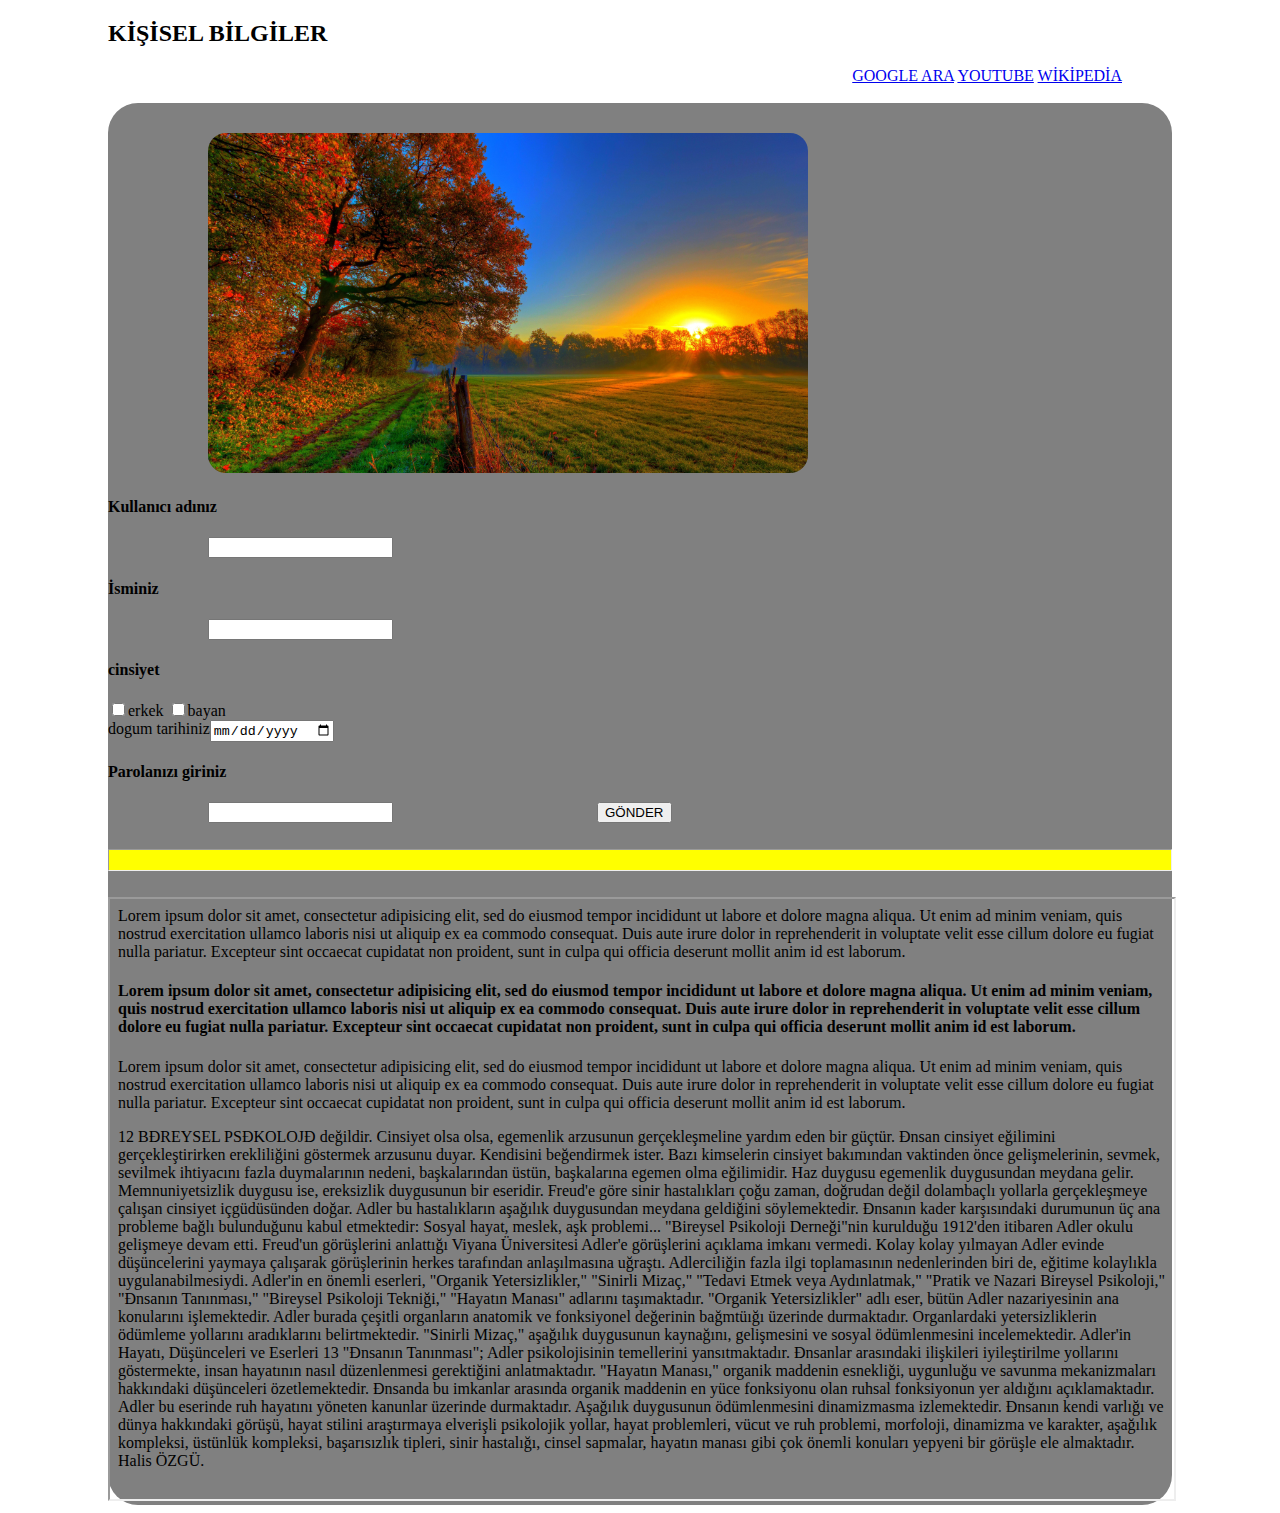
<file: kODLAR/index.html>
<!DOCTYPE html>
<html>
<head>
	<title>KISA FORM</title>
</head>
<body>

	<style type="text/css">
		.resim{
			width: 600px;
			height:340px;
			background-size: 100%;
			border-radius: 18px;
			margin-top: 30px;
			margin-left: 100px;
		}
		.form{
			margin: auto;
			background: gray;
			border-radius: 30px;
			margin-left: 100px;
			margin-right: 100px;
		}
		.csv{
			margin-left: 100px;
			margin-right: 100px;
		}
		.frame{
			width: 100%;
			height: 600px;
		}
		.ara{
			background: yellow;
			height: 20px;
		}
		.links{
			float: right;
			margin-right: 150px;
		}

	</style>

	<H2 class="csv">KİŞİSEL BİLGİLER</H2>
<div class="links">
	<a href="https://www.google.com.tr/?hl=tr">GOOGLE ARA</a>
	<a href="https://www.youtube.com/">YOUTUBE</a>
	<a href="https://tr.wikipedia.org/wiki/Anasayfa">WİKİPEDİA</a>
	</div>
	<br>
	<br>
	<div class="form">
		<img  src="Hediyesi.jpeg" class="resim">
	<h4>Kullanıcı adınız</h4>
	<input class="csv" type="text" name="">
	<h4>İsminiz</h4>
	<input class="csv"type="text" name="">
	<h4>cinsiyet</h4>
	<input  type="checkbox" name=""><label>erkek</label>
	<input  type="checkbox" name=""><label>bayan</label><br>
	<label>dogum tarihiniz</label><input type="date" name=""> 
	<h4>Parolanızı giriniz</h4>
	<input class="csv" type="password" name="">
	<input class="csv" type="submit" name="" value="GÖNDER">
	<br>
	<br>
	<hr class="ara">
	<br>
	<iframe class="frame" src="kayıt.html"></iframe>
	</div>
</body>
</html>
</file>
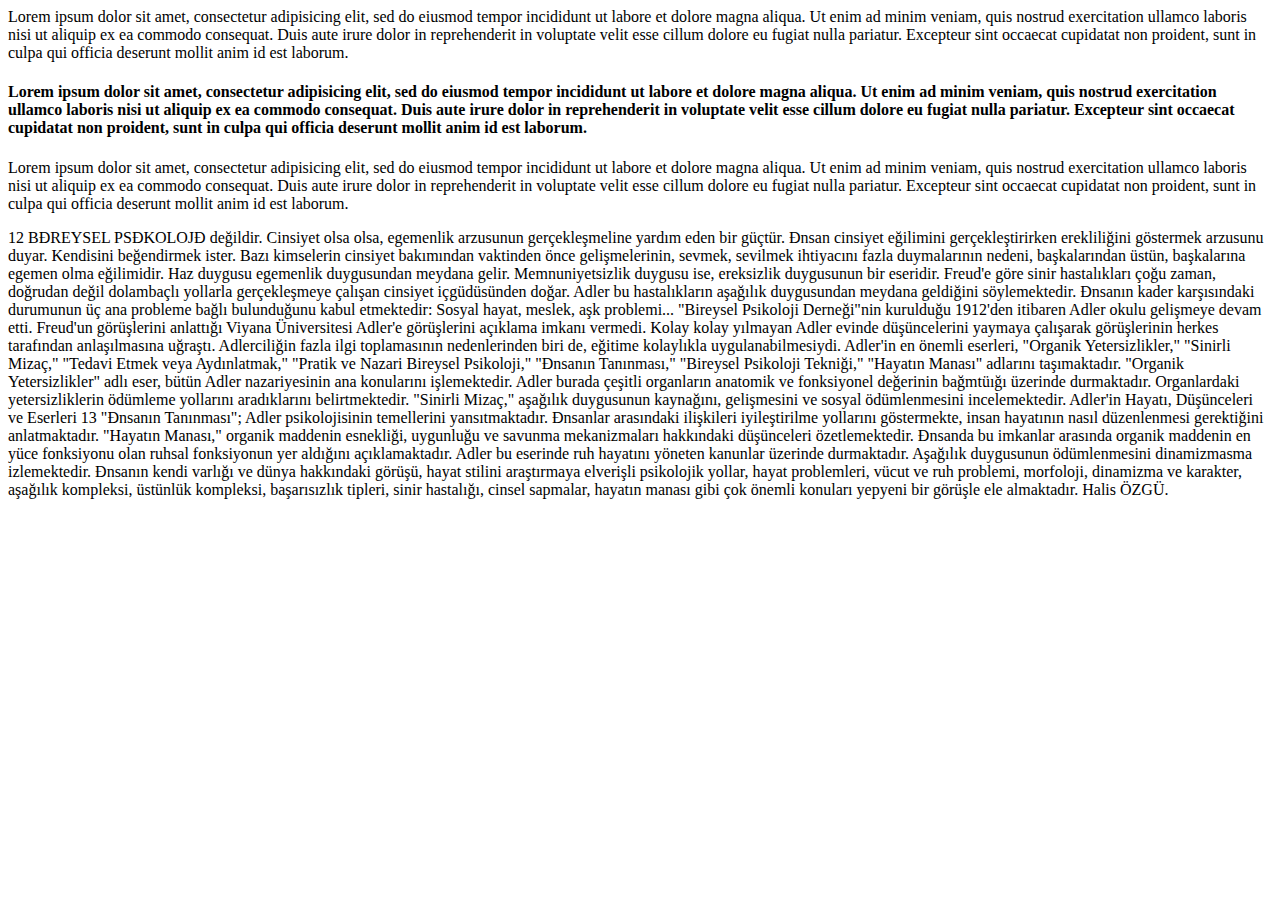
<file: kODLAR/kayıt.html>
<!DOCTYPE html>
<html>
<head>
	<title></title>
</head>
<body>
	Lorem ipsum dolor sit amet, consectetur adipisicing elit, sed do eiusmod
	tempor incididunt ut labore et dolore magna aliqua. Ut enim ad minim veniam,
	quis nostrud exercitation ullamco laboris nisi ut aliquip ex ea commodo
	consequat. Duis aute irure dolor in reprehenderit in voluptate velit esse
	cillum dolore eu fugiat nulla pariatur. Excepteur sint occaecat cupidatat non
	proident, sunt in culpa qui officia deserunt mollit anim id est laborum.

	<h4>Lorem ipsum dolor sit amet, consectetur adipisicing elit, sed do eiusmod
	tempor incididunt ut labore et dolore magna aliqua. Ut enim ad minim veniam,
	quis nostrud exercitation ullamco laboris nisi ut aliquip ex ea commodo
	consequat. Duis aute irure dolor in reprehenderit in voluptate velit esse
	cillum dolore eu fugiat nulla pariatur. Excepteur sint occaecat cupidatat non
	proident, sunt in culpa qui officia deserunt mollit anim id est laborum.</h4>

	<p>
	Lorem ipsum dolor sit amet, consectetur adipisicing elit, sed do eiusmod
	tempor incididunt ut labore et dolore magna aliqua. Ut enim ad minim veniam,
	quis nostrud exercitation ullamco laboris nisi ut aliquip ex ea commodo
	consequat. Duis aute irure dolor in reprehenderit in voluptate velit esse
	cillum dolore eu fugiat nulla pariatur. Excepteur sint occaecat cupidatat non
	proident, sunt in culpa qui officia deserunt mollit anim id est laborum.
	</p>

	<p>
		12 BĐREYSEL PSĐKOLOJĐ
değildir. Cinsiyet olsa olsa, egemenlik arzusunun gerçekleşmeline yardım eden 
bir güçtür. Đnsan cinsiyet eğilimini gerçekleştirirken erekliliğini göstermek 
arzusunu duyar. Kendisini beğendirmek ister. Bazı kimselerin cinsiyet bakımından
vaktinden önce gelişmelerinin, sevmek, sevilmek ihtiyacını fazla duymalarının 
nedeni, başkalarından üstün, başkalarına egemen olma eğilimidir. Haz duygusu 
egemenlik duygusundan meydana gelir. Memnuniyetsizlik duygusu ise, ereksizlik 
duygusunun bir eseridir. 
Freud'e göre sinir hastalıkları çoğu zaman, doğrudan değil dolambaçlı yollarla 
gerçekleşmeye çalışan cinsiyet içgüdüsünden doğar. Adler bu hastalıkların 
aşağılık duygusundan meydana geldiğini söylemektedir. Đnsanın kader karşısındaki 
durumunun üç ana probleme bağlı bulunduğunu kabul etmektedir: Sosyal hayat, 
meslek, aşk problemi... 
"Bireysel Psikoloji Derneği"nin kurulduğu 1912'den itibaren Adler okulu 
gelişmeye devam etti. Freud'un görüşlerini anlattığı Viyana Üniversitesi Adler'e 
görüşlerini açıklama imkanı vermedi. Kolay kolay yılmayan Adler evinde 
düşüncelerini yaymaya çalışarak görüşlerinin herkes tarafından anlaşılmasına 
uğraştı. Adlerciliğin fazla ilgi toplamasının nedenlerinden biri de, eğitime 
kolaylıkla uygulanabilmesiydi. 
Adler'in en önemli eserleri, "Organik Yetersizlikler," "Sinirli Mizaç," "Tedavi 
Etmek veya Aydınlatmak," "Pratik ve Nazari Bireysel Psikoloji," "Đnsanın 
Tanınması," "Bireysel Psikoloji Tekniği," "Hayatın Manası" adlarını 
taşımaktadır. 
"Organik Yetersizlikler" adlı eser, bütün Adler nazariyesinin ana konularını 
işlemektedir. Adler burada çeşitli organların anatomik ve fonksiyonel değerinin 
bağmtüığı üzerinde durmaktadır. Organlardaki yetersizliklerin ödümleme yollarını 
aradıklarını belirtmektedir. 
"Sinirli Mizaç," aşağılık duygusunun kaynağını, gelişmesini ve sosyal 
ödümlenmesini incelemektedir. 
Adler'in Hayatı, Düşünceleri ve Eserleri 13 
"Đnsanın Tanınması"; Adler psikolojisinin temellerini yansıtmaktadır. Đnsanlar 
arasındaki ilişkileri iyileştirilme yollarını göstermekte, insan hayatının nasıl 
düzenlenmesi gerektiğini anlatmaktadır. 
"Hayatın Manası," organik maddenin esnekliği, uygunluğu ve savunma mekanizmaları 
hakkındaki düşünceleri özetlemektedir. Đnsanda bu imkanlar arasında organik 
maddenin en yüce fonksiyonu olan ruhsal fonksiyonun yer aldığını açıklamaktadır. 
Adler bu eserinde ruh hayatını yöneten kanunlar üzerinde durmaktadır. Aşağılık 
duygusunun ödümlenmesini dinamizmasma izlemektedir. Đnsanın kendi varlığı ve 
dünya hakkındaki görüşü, hayat stilini araştırmaya elverişli psikolojik yollar, 
hayat problemleri, vücut ve ruh problemi, morfoloji, dinamizma ve karakter, 
aşağılık kompleksi, üstünlük kompleksi, başarısızlık tipleri, sinir hastalığı, 
cinsel sapmalar, hayatın manası gibi çok önemli konuları yepyeni bir görüşle ele 
almaktadır. 
Halis ÖZGÜ.
	</p>
</body>
</html>
</file>
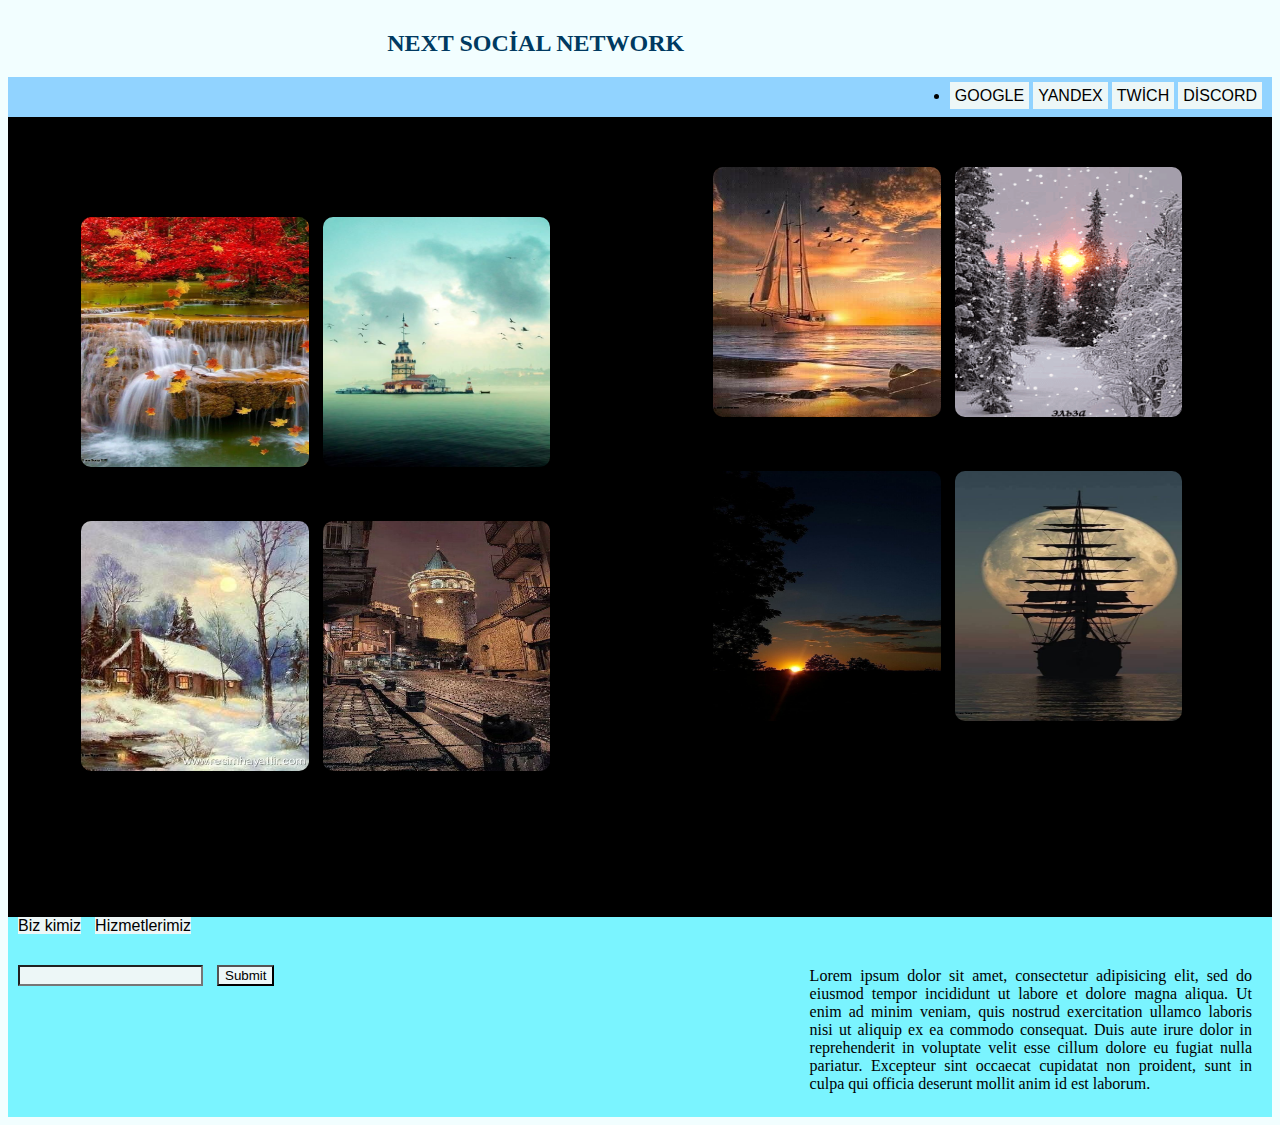
<file: kODLAR/next.html>
<!DOCTYPE html>
<html>
<head>
	<title>NEXT -WEB</title>
	<style type="text/css">
		body{
			background-color: #f2feff;
		}

		.fotor{
			
		}
		 .bas{

			margin-top: 30px;
			color:#003a61;
			margin-left: 30%;
			margin-right: 30%;
		}
		.links{
			width: 100%;
			height:40px;
			background: #91d3ff;
		}
		.images{

			width: 100%;
			height:800px;
			background-color: black;
			color: white;
		}
		.sizepht{
			border-radius: 10px;
			width: 45%;
			height: 250px;
			margin-top: 50px;
			margin-left: 10px;
		}
		.left{
			
			margin-right:  5%;
			float: right;
			width: 40%;
			height: 150px;
			border-radius: 20px;
		}
		.right{
			margin-top: 50px;
			margin-left: 5%;
			float: left;
			width: 40%;
			height: 150px;
			border-radius: 20px;
		}
		.bottom{
			width: 100%;
			height: 200px;
			background:  #7af4ff;
			margin-bottom: 0;
		}
		.pa{
			float: right;
			margin-right: 10px;
			margin-top: 10px;
		}
		.a{
			text-decoration: none;
			color: black;
			font-family: arial;
			background-color: #edf7f7;
			padding: 5px;
		}
		p{
			width: 35%;
			float: right;
			margin-top: 50px;
			text-align: justify;
			margin-right: 20px;
		}
		.x{
			margin-top: 30px;
			text-decoration: none;
			color: black;
			font-family: arial;
			background-color: #edf7f7;
			margin-left: 10px;
		}
		.lex{
		}
	</style>

</head>
<body>

	<div class="fotor">
	<h2 class="bas">NEXT SOCİAL NETWORK</h2>
	</div>
	<div class="links">
		<ul>
			<li class="pa">
				<a href="" class="a">GOOGLE</a>
				<a href="" class="a">YANDEX</a>
				<a href="" class="a">TWİCH</a>
				<a href="" class="a">DİSCORD</a>
			</li>
		</ul>
	</div>
		<div class="images">
			<span class="left">
				<img src="ss/1.jpg" class="sizepht">
				<img src="ss/2.gif" class="sizepht">
				<img src="ss/8.jpg" class="sizepht">
				<img src="ss/9.jpg" class="sizepht">
			</span>
				
			<span class="right">
				<img src="ss/3.jpg" class="sizepht">
				<img src="ss/4.jpg" class="sizepht">
				<img src="ss/5.jpg" class="sizepht">
				<img src="ss/7.jpg" class="sizepht">
			</span>
			
		</div>
	</div>
	<div class="bottom">
		<p>Lorem ipsum dolor sit amet, consectetur adipisicing elit, sed do eiusmod
		tempor incididunt ut labore et dolore magna aliqua. Ut enim ad minim veniam,
		quis nostrud exercitation ullamco laboris nisi ut aliquip ex ea commodo
		consequat. Duis aute irure dolor in reprehenderit in voluptate velit esse
		cillum dolore eu fugiat nulla pariatur. Excepteur sint occaecat cupidatat non
		proident, sunt in culpa qui officia deserunt mollit anim id est laborum.</p>
		<span class="lex">
			<a href="" class="x">Biz kimiz</a>
			<a href="" class="x">Hizmetlerimiz</a><br>
			<input type="text" name="" class="x">
			<input type="submit" name="" class="x">
			
		</span>
	</div>

</body>
</html>
</file>
